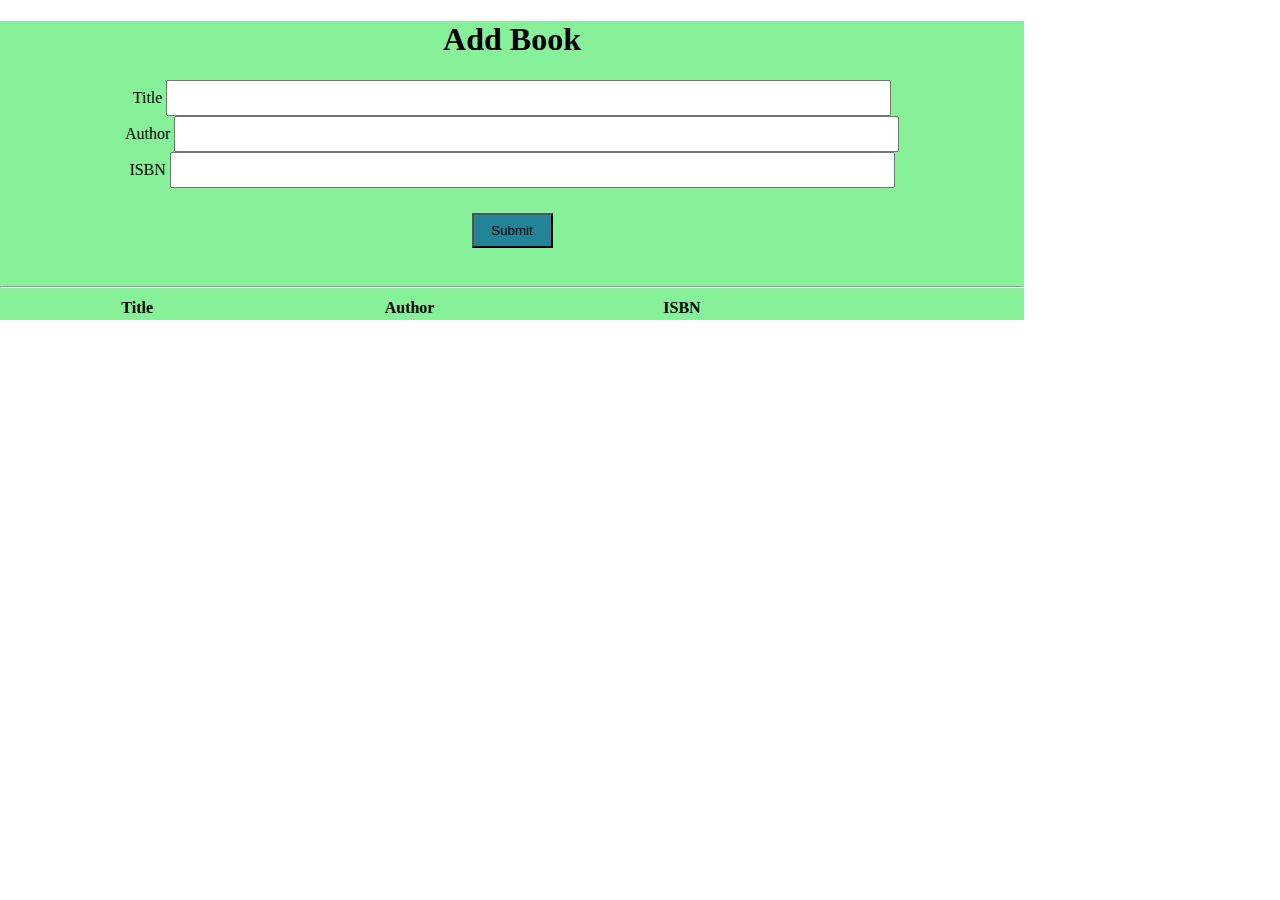
<file: 11-add-book/index.html>
<!DOCTYPE html>
<html lang="en">
  <head>
    <meta charset="UTF-8" />
    <meta http-equiv="X-UA-Compatible" content="IE=edge" />
    <meta name="viewport" content="width=device-width, initial-scale=1.0" />
    <title>Add List</title>
    <link rel="stylesheet" href="css/style.css" />
  </head>
  <body>
    <div class="container">
      <h1>Add Book</h1>
      <form id="book-form">
        <div>
          <label for="title">Title</label>
          <input type="text" id="title" class="u-full-width" />
        </div>
        <div>
          <label for="author">Author</label>
          <input type="text" id="author" class="u-full-width" />
        </div>
        <div>
          <label for="isbn">ISBN</label>
          <input type="text" id="isbn" class="u-full-width" />
        </div>
        <div>
          <button class="u-full-width btn" type="submit">Submit</button>
        </div>
      </form>
      <hr />
      <table class="u-full-width table">
        <thead>
          <tr>
            <th>Title</th>
            <th>Author</th>
            <th>ISBN</th>
          </tr>
        </thead>
        <tbody id="book-list"></tbody>
      </table>
    </div>
    <script src="js/apps.js"></script>
  </body>
</html>
</file>
<file: 11-add-book/css/style.css>
body {
  margin: 0 auto;
  box-sizing: border-box;
}
.container {
  width: 80%;
  text-align: center;
  background-color: rgb(135, 241, 153);
}
input {
  width: 70%;
  min-height: 30px;
}

.btn {
  margin-top: 25px;
  margin-bottom: 30px;
  width: 81px;
  min-height: 35px;
  background-color: rgb(34, 132, 150);
}
.table {
  width: 80%;
}
th {
  width: 23%;
}
.success,
.error {
  color: white;
  padding: 5px;
  margin: 5px 0 15px 0;
}
.success {
  background-color: green;
}
.error {
  background-color: red;
}
.normally {
  background-color: yellow;
}
</file>
